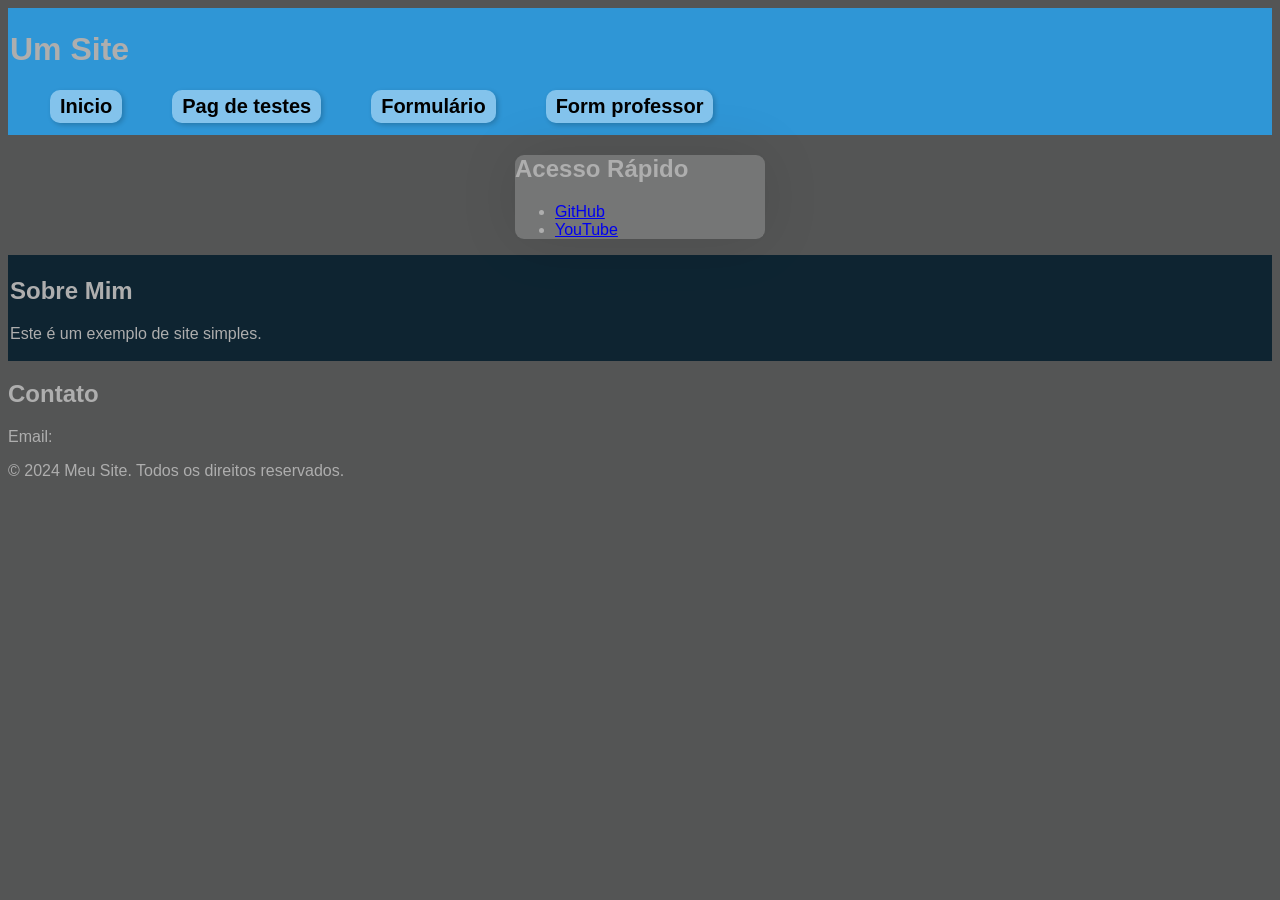
<file: index.html>
<!DOCTYPE html>
<html lang="pt-BR">

    <head>
        <meta charset="UTF-8">
        <title>Meu Site</title>
        <link rel="stylesheet" href="style.css">
        <link rel="icon" href="siteicon.ico" type="image/x-icon">
    </head>

    <body>
        <!-- topo do site -->
        <header class="topo">

            <div class="logo">
            <h1>Um Site</h1>
            </div>

            <div class="menu">
                <nav>
                    <ul>
                        <li><a href="index.html" target="_self">Inicio</a></li>
                        <li><a href="testes.html" target="_self">Pag de testes</a></li>
                        <li><a href="form.html" target="_self">Formulário</a></li>
                        <li><a href="formulario.html" target="_self">Form professor</a></li>
                    </ul>
                </nav>
            </div>

        </header>


        <!-- corpo do site -->
        <main>

            <section class="cards">
                <h2>Acesso Rápido</h2>
                <ul class="card">
                    <li><a href="https://github.com" target="_blank">GitHub</a></li>
                    <li><a href="https://www.youtube.com" target="_blank">YouTube</a></li>


                </ul>
            </section>

            <section class="sobre-mim" name="sobre-mim">
                <h2>Sobre Mim</h2>
                <p>Este é um exemplo de site simples.</p>
            </section>

            <section class="contato" name="contato">
                <h2>Contato</h2>
                <p>Email:</p>
            </section>
        </main>
        
        <!-- rodapé do site -->
        <footer class="rodape">
            <p>&copy; 2024 Meu Site. Todos os direitos reservados.</p>
        </footer>

    </body>
</html>
</file>
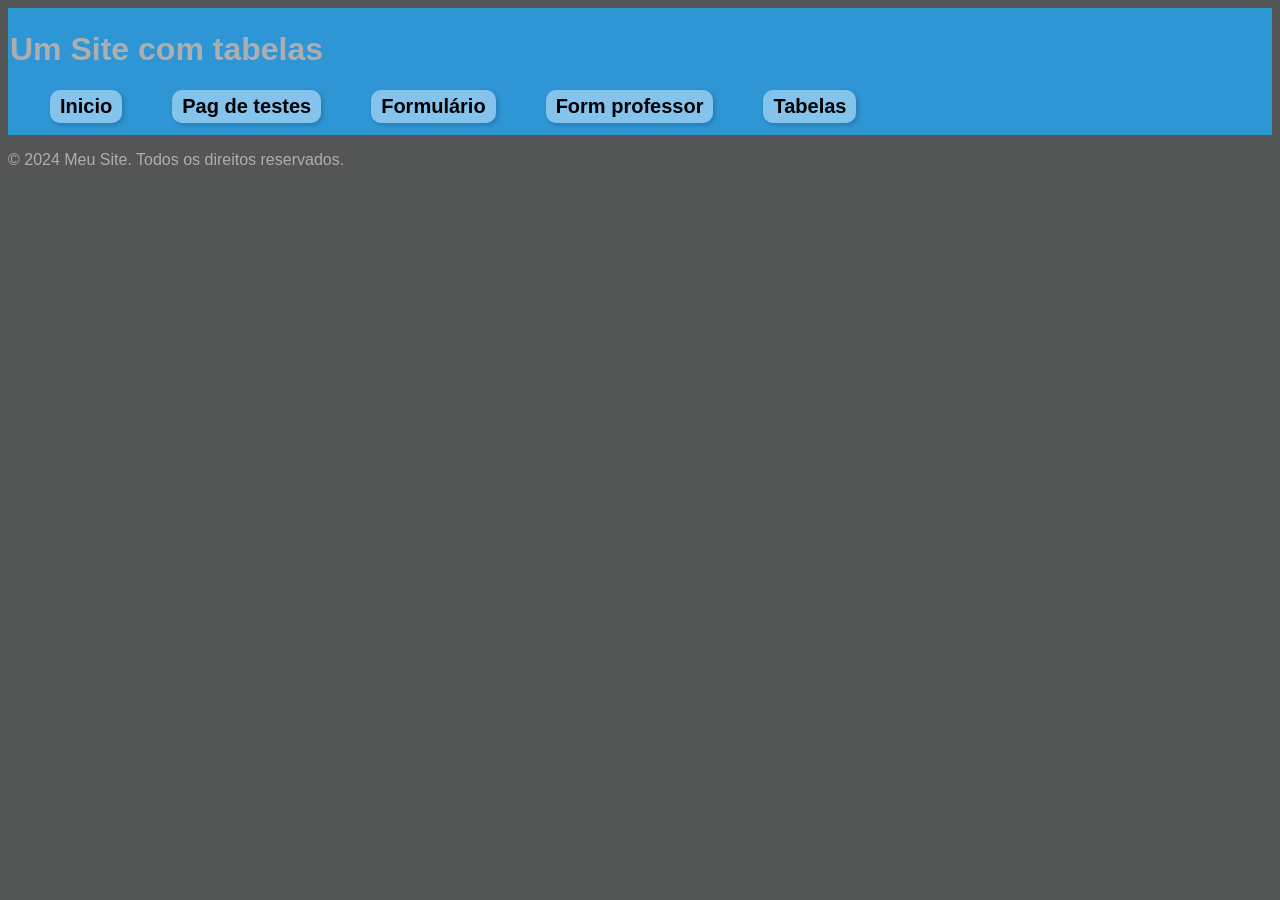
<file: tabelas.html>
<!DOCTYPE html>
<html lang="pt-BR">

    <head>
        <meta charset="UTF-8">
        <title>Meu Site</title>
        <link rel="stylesheet" href="style.css">
        <link rel="icon" href="siteicon.ico" type="image/x-icon">
    </head>

    <body>
        <!-- topo do site -->
        <header class="topo">

            <div class="logo">
            <h1>Um Site com tabelas</h1>
            </div>

            <div class="menu">
                <nav>
                    <ul>
                        <li><a href="index.html" target="_self">Inicio</a></li>
                        <li><a href="testes.html" target="_self">Pag de testes</a></li>
                        <li><a href="form.html" target="_self">Formulário</a></li>
                        <li><a href="formulario.html" target="_self">Form professor</a></li>
                        <li><a href="tabelas.html" target="_self">Tabelas</a></li>
                    </ul>
                </nav>
            </div>

        </header>


        <!-- corpo do site -->
        <main>

            
        </main>
        
        <!-- rodapé do site -->
        <footer class="rodape">
            <p>&copy; 2024 Meu Site. Todos os direitos reservados.</p>
        </footer>

    </body>
</html>
</file>
<file: style.css>
header{
    background-color: #2b9de3e8;
    padding: 2px;
    margin: 0px 0px 10px;
}

.titulo{
    background-color: #7dbbe8e8;
    padding: 2px;
    margin: 0px 0px 10px;
}

body{
    background-color: #545555;
    color: rgb(174, 174, 174);
    font-family: Helvetica, sans-serif;
}

.sobre-mim{
    background-color: #071f2ee8;
    padding: 2px;
}
.sobremim{
    background-color: #2b9de3e8;
    padding: 2px;
}
.menu ul{
    list-style: none;
    display: flex;
    gap: 50px;
    margin: 0px 0px 10px;

    font-size: 20px;
    color: black;

}
.menu li{
    background-color: #8cc9efe8;
    padding: 5px 10px;
    border-radius: 10px;
    box-shadow: 2px 2px 5px rgba(0, 0, 0, 0.2);
    transition: background-color 0.3s ease;
}

.menu a {
  color: black;
  text-decoration: none;          /* Tira o sublinhado do link */
  font-weight: bold;
}

.cards{
    max-width: 250px;
    margin: auto;
    position: center;

    background-color: #787979e8;
    box-shadow: 0px 0px 60px rgba(0, 0, 0, 0.1);
    border-radius: 9px;
    
}
</file>
